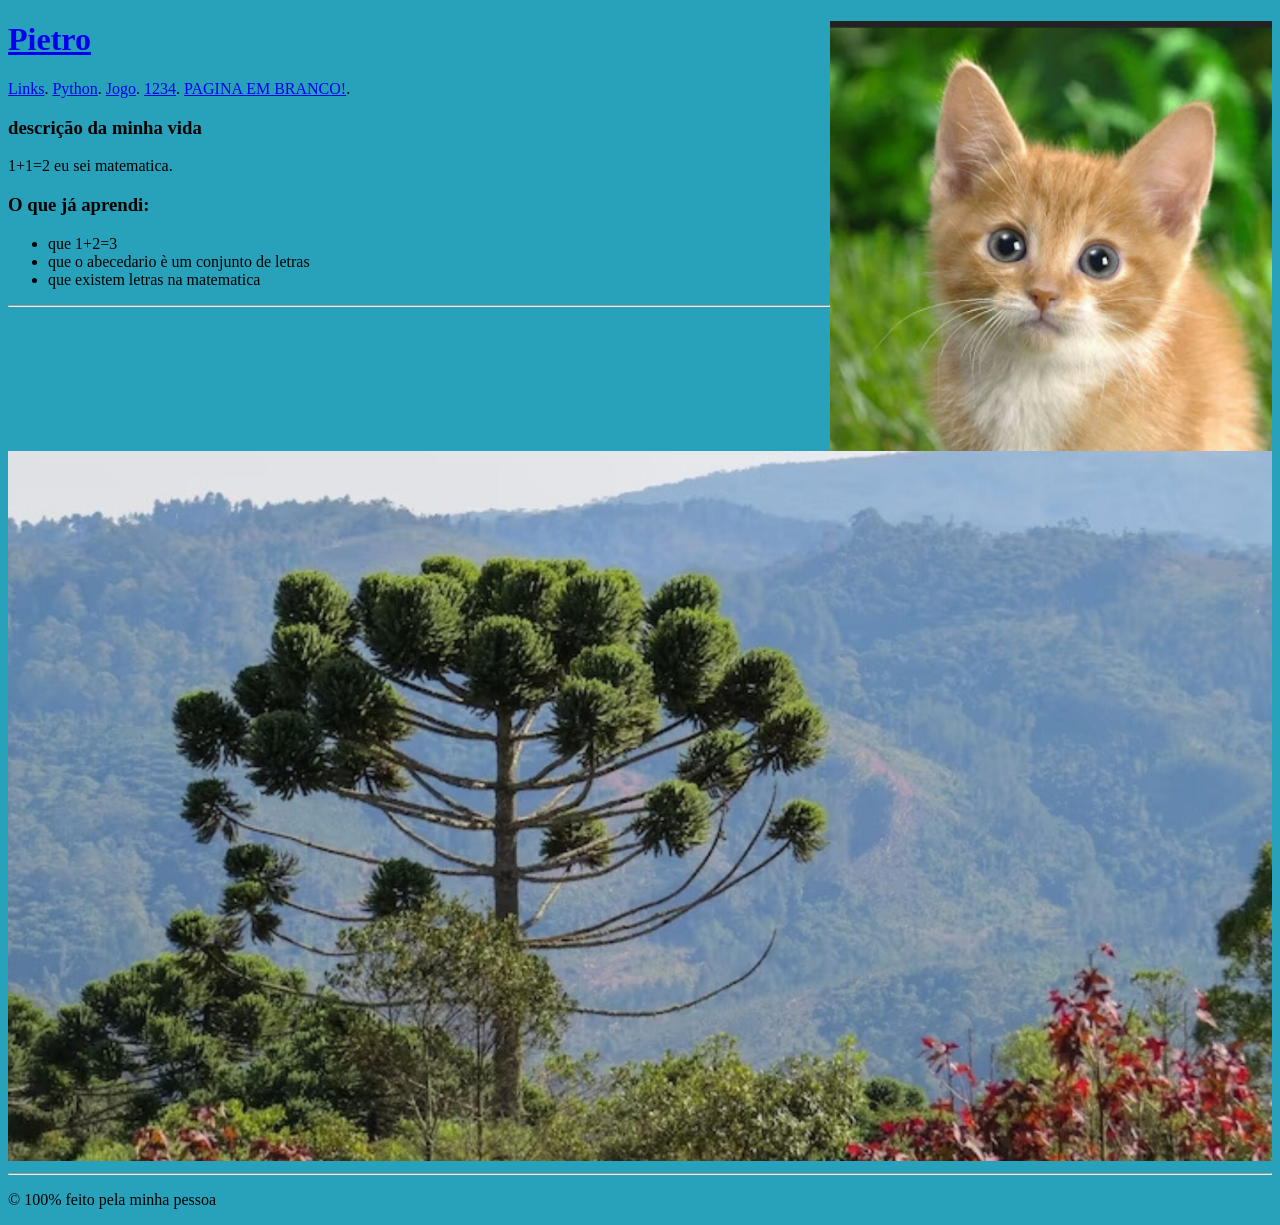
<file: index.html>
<!DOCTYPE html>
<html lang="pt-pt">
<head>
    <!-- Metadados: Configurações "atrás das câmaras" -->
    <meta charset="UTF-8">
    <meta name="viewport" content="width=device-width, initial-scale=1.0">
    <title>Pietro</title>
    <link href="style.css" rel="stylesheet" />
</head>
<body>

    <!-- Cabeçalho Principal -->
    <header>
        <img src="cat.png" />
        <h1><a href="index.html">Pietro</a></h1>
        <a href="links.html">Links</a>.
        <a href="python.html">Python</a>.
        <a href="jogo.html">Jogo</a>.
        <a href="slotmachine.html">1234</a>.
        <a href="pagina em branco .html">PAGINA EM BRANCO!</a>.
        <h3>descrição da minha vida</h3>
    </header>

     <!-- Linha horizontal para separar secções -->

    <!-- Secção de Conteúdo -->
    <main>
        <section>
            <p>1+1=2 <strong></strong>eu sei matematica<strong></strong><strong></strong>.</p>
            
            <h3>O que já aprendi:</h3>
            <ul>
                <li>que 1+2=3</li>
                <li>que o abecedario è um conjunto de letras</li>
                <li>que existem letras na matematica</li>
            </ul>
        </section>

        <section>
            
    </main>

    <hr>

    <img src="arvore.jpg" class="arvore" usemap="#workmap" />
    <map name="workmap">
        <area shape="rect" coords="34,44,270,350" alt="Computer" href="links.html">
        <area shape="rect" coords="290,172,333,250" alt="Phone" href="jogo.html">
        <area shape="circle" coords="337,300,44" alt="Cup of coffee" href="jogo2.html">
    </map>

    <hr>

    <!-- Rodapé -->
    <footer>
        <p>&copy; 100% feito pela minha pessoa</p>
    </footer>

</body>
</html>
</file>
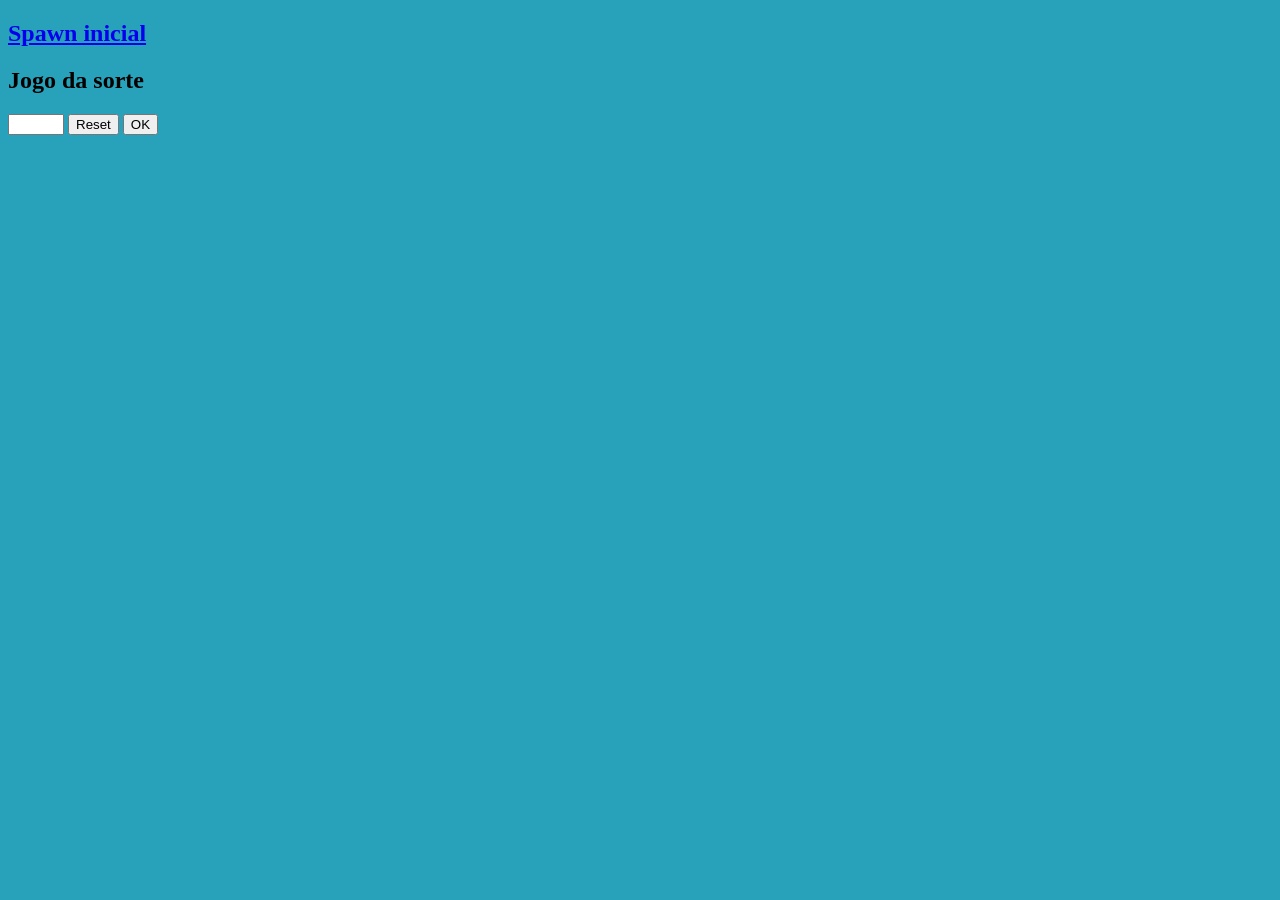
<file: jogo.html>
<!DOCTYPE html>
<html>
<head>
    <link href="style.css" rel="stylesheet" />
    <title>Jogo da sorte</title>
</head>

<body>
    <h2><a href="index.html">Spawn inicial</a></h2>
    <h2>Jogo da sorte</h2>
    <!-- Adicionei id ao input para pegar o valor -->
    <input type="number" id="adivinha" min="1" max="100" onchange="verificar()"/>
    <!-- Botão chama a função verificar -->
    <button onclick="window.location.reload()">Reset</button>
    <button onclick="verificar()">OK</button>
    <p id="resposta"></p>
    <img id="maior" src="maior.jpeg" />
    <img id="menor" src="menor.jpeg" />
    <img id="acertaste" src="acertaste.jpg" />

    <script>
        // Número aleatório entre 0 e 100
        let n_sorte = Math.round(Math.random() * 100);
        console.log("Número secreto:", n_sorte);


        function verificar(){
            // pega o valor do input e transforma em número
            let n_escolhido = Number(document.getElementById("adivinha").value);
            let resposta = document.getElementById("resposta");

            // compara número digitado com o número secreto
            if (n_sorte == n_escolhido) {
                resposta.textContent = "Parabéns acabou de desperdissar parte do seu tempo de vida . Obrigado!";
                document.getElementById("acertaste").style.display = "block";
                document.getElementById("maior").style.display = "none";
                document.getElementById("menor").style.display = "none";
            } else if (n_escolhido < n_sorte) {
                resposta.textContent = " O número é maior! 👀";
                document.getElementById("maior").style.display = "block";
                document.getElementById("acertaste").style.display = "none";
                document.getElementById("menor").style.display = "none";
            } else if (n_escolhido > n_sorte) {
                resposta.textContent = " O número é menor! 👍";
                document.getElementById("menor").style.display = "block";
                document.getElementById("acertaste").style.display = "none";
                document.getElementById("maior").style.display = "none";
                
                
            }

        }
    </script>
    <style>
        img {
            width: 5em;
            display: none;
        }
    </style>
</body>
</html>
</file>
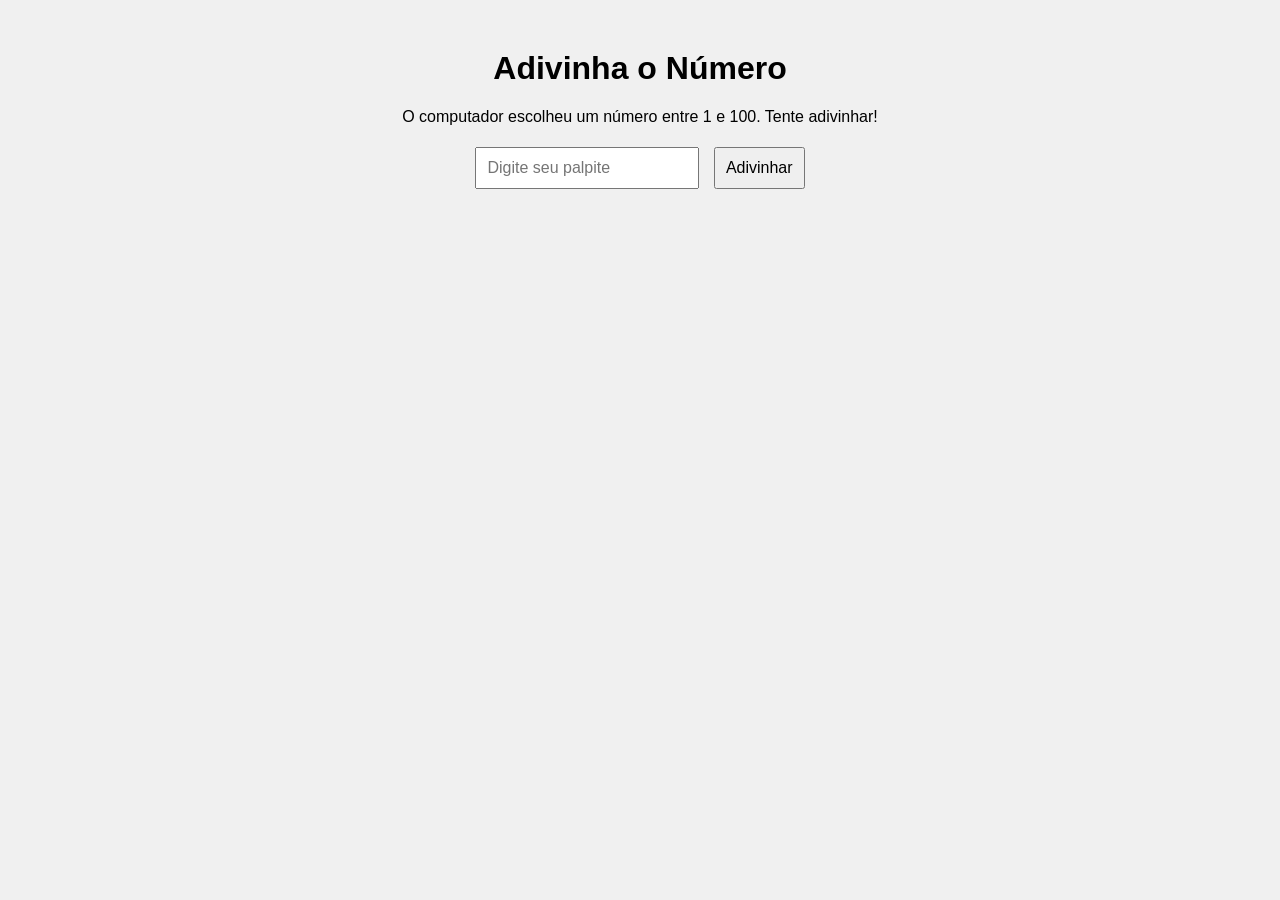
<file: jogo2.html>
<!DOCTYPE html>
<html>
<head>
  <title>Jogo Adivinha o Número</title>
  <style>
    body {
      font-family: Arial, sans-serif;
      text-align: center;
      margin-top: 50px;
      background-color: #f0f0f0;
    }
    input, button {
      padding: 10px;
      font-size: 16px;
      margin: 5px;
    }
    #feedback {
      margin-top: 20px;
      font-weight: bold;
    }
  </style>
</head>
<body>

<h1>Adivinha o Número</h1>
<p>O computador escolheu um número entre 1 e 100. Tente adivinhar!</p>

<input type="number" id="guess" placeholder="Digite seu palpite" />
<button onclick="checkGuess()">Adivinhar</button>

<p id="feedback"></p>
<p id="attempts"></p>

<script>
  // Número aleatório entre 1 e 100
  const secretNumber = Math.floor(Math.random() * 100) + 1;
  let tries = 0;

  function checkGuess() {
    const input = document.getElementById("guess");
    const feedback = document.getElementById("feedback");
    const attempts = document.getElementById("attempts");
    const guess = Number(input.value);

    tries++;

    if (!guess || guess < 1 || guess > 100) {
      feedback.textContent = "Digite um número entre 1 e 100!";
      return;
    }

    if (guess === secretNumber) {
      feedback.textContent = `🎉 Parabéns! Você acertou o número ${secretNumber} em ${tries} tentativas.`;
      attempts.textContent = "";
    } else if (guess < secretNumber) {
      feedback.textContent = "⬆️ O número é maior!";
      attempts.textContent = `Tentativas: ${tries}`;
    } else {
      feedback.textContent = "⬇️ O número é menor!";
      attempts.textContent = `Tentativas: ${tries}`;
    }

    input.value = "";
    input.focus();
  }
</script>

</body>
</html>
</file>
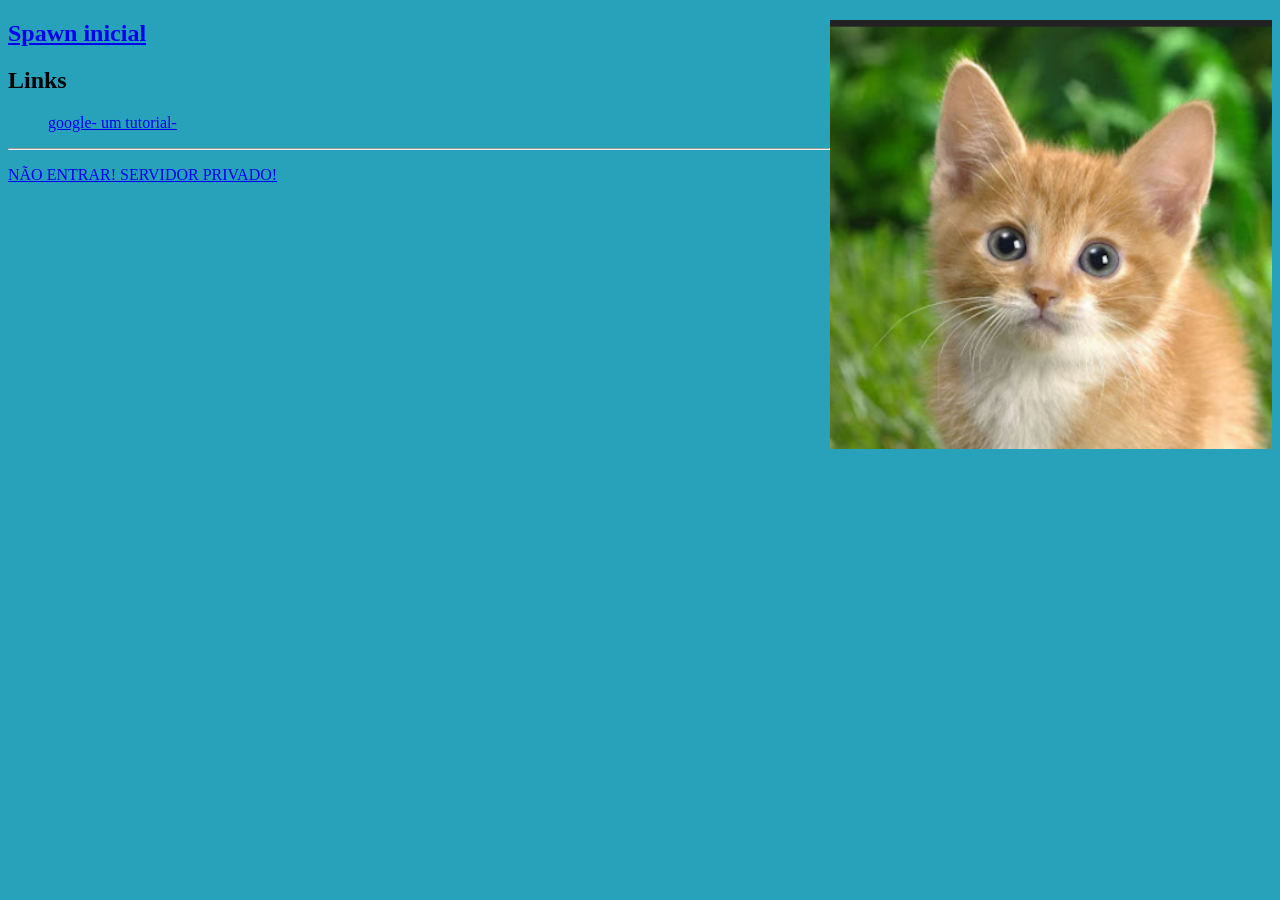
<file: links.html>
<!DOCTYPE html>
<html lang="pt-pt">
<head>
    <!-- Metadados: Configurações "atrás das câmaras" -->
    <meta charset="UTF-8">
    <meta name="viewport" content="width=device-width, initial-scale=1.0">
    <title>Pietro</title>
    <link href="style.css" rel="stylesheet" />
</head>
<body>

    <!-- Cabeçalho Principal -->
    <header>
        <img src="cat.png" />
        <h2><a href="index.html">Spawn inicial</a></h2>
    

    </header>

     <!-- Linha horizontal para separar secções -->

    <!-- Secção de Conteúdo -->
    <main>
        <section>
            <h2>Links</h2>
            
            <ul>
                <a href="https://youtu.be/dEncsuR_QjQ"link 1<li>google-</li>
                <a href="https://www.youtube.com/watch?v=bCkCWnmAD-o"link 2<li>um tutorial-</li>            
            </ul>
        </section>
            
    </main>

    <hr>

    <!-- Rodapé -->
    <footer>
    <p>NÃO ENTRAR! SERVIDOR PRIVADO!</p>
    </footer>

</body>
</html>
</file>
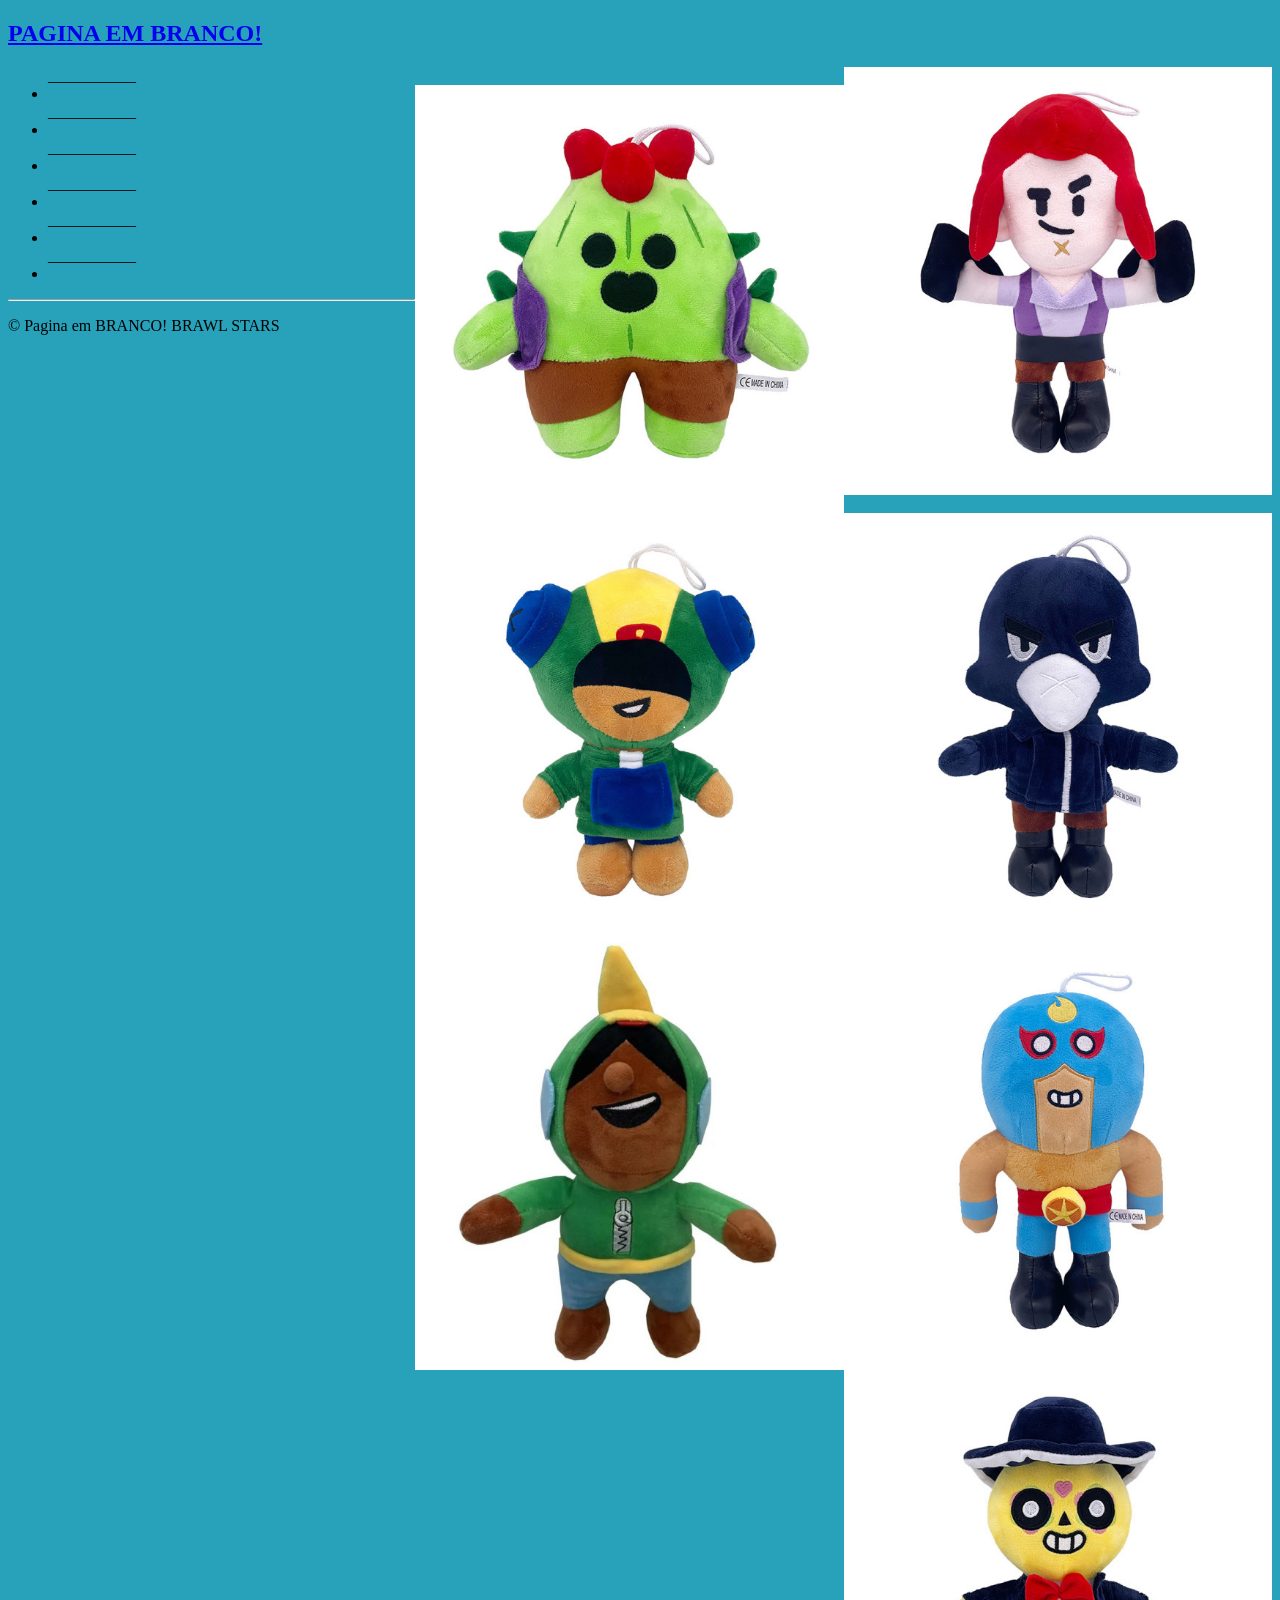
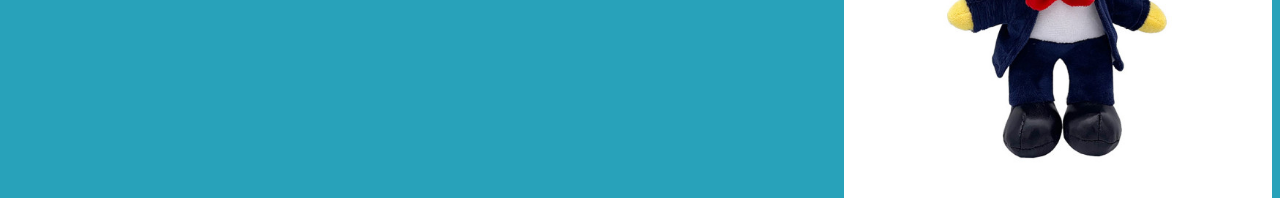
<file: pagina em branco .html>
<!DOCTYPE html>
<html lang="pt-pt">
<head>
    <!-- Metadados: Configurações "atrás das câmaras" -->
    <meta charset="UTF-8">
    <meta name="viewport" content="width=device-width, initial-scale=1.0">
    <title>ESTA È A PAGINA EM BRANCO</title>
    <link href="style.css" rel="stylesheet" />
</head>
<h2><a href="index.html">PAGINA EM BRANCO!</a></h2>
    
<body>

    <!-- Cabeçalho Principal -->
    <header>
 <section>
    <style>
  .espaco-imagem {
    margin: 10px; /* espaço em todos os lados */
    width: 150px;       /* Largura das imagens */
  }
  }
</style>
    <ul>
        <td style="width:15px;"></td> <!-- Espaço entre imagens -->
      <img src="jogo 2/t-plush-brawl-coltredhair28cm-1.png" /></li> ___________</td>
        <td><li><img src="jogo 2/t-plush-brawl-cactus20cm-1.png" /></li> ___________</td>
        <td><li><img src="jogo 2/t-plush-brawl-crownavy22cm-1.png" /></li> ___________</td>
        <td><li><img src="jogo 2/t-plush-brawl-leongreenblue21cm-1.png" /></li> ___________</td>
        <td><li><img src="jogo 2/t-plush-brawl-primobluemask25cm-1.png" /></li>___________</td>
        <td><li><img src="jogo 2/image_t-plush-brawl-leon20cm.png" /></li> ___________</td>
        <td><li><img src="jogo 2/t-plush-brawl-pocoyellowface24cm-1.png" /></li></td>
    </ul>
</section>



        <section>
            
    </main>

    <hr>

    <!-- Rodapé -->
    <footer>
        <p>&copy; Pagina em BRANCO! BRAWL STARS

        </p>
        
    </footer>

</body>
</html>
</file>
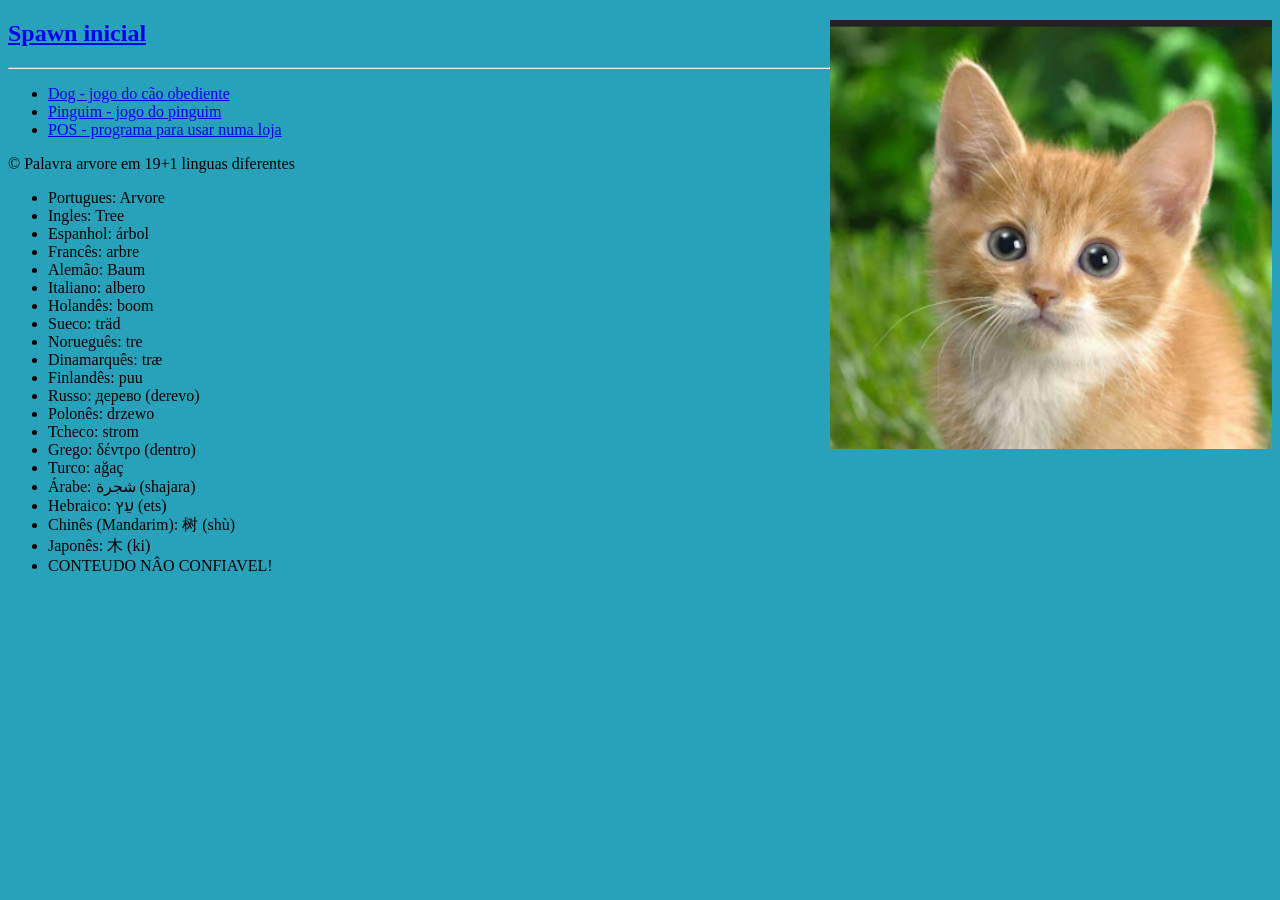
<file: python.html>
<!DOCTYPE html>
<html lang="pt-pt">
<head>
    <!-- Metadados: Configurações "atrás das câmaras" -->
    <meta charset="UTF-8">
    <meta name="viewport" content="width=device-width, initial-scale=1.0">
    <title>Pietro</title>
    <link href="style.css" rel="stylesheet" />
</head>
<body>

    <!-- Cabeçalho Principal -->
    <header>
        <img src="cat.png" />
        <h2><a href="index.html">Spawn inicial </a></h2>


    </header>

     <!-- Linha horizontal para separar secções -->

    <!-- Secção de Conteúdo -->
    <main>
        <section>
           
            

        </section>
            
    </main>

    <hr>

    <ul>
        <li><a href="python/Dog.zip">Dog - jogo do cão obediente</a></li>
        <li><a href="python/pinguim.zip">Pinguim - jogo do pinguim</a></li>
        <li><a href="python/POS.py">POS - programa para usar numa loja</a></li>
    </ul>
    

    <!-- Rodapé -->
    <footer>
        <p>&copy; Palavra arvore em 19+1 linguas diferentes</p>
    </footer>
       </section>
     <ul>
        <li>Portugues: Arvore</li>
        <li>Ingles: Tree</li>
        <li>Espanhol: árbol </li>
        <li>Francês: arbre</li>
        <li>Alemão: Baum</li>
        <li>Italiano: albero</li>
        <li>Holandês: boom</li>
        <li>Sueco: träd</li>
        <li>Norueguês: tre</li>
        <li>Dinamarquês: træ</li>
        <li>Finlandês: puu</li>
        <li>Russo: дерево (derevo)</li>
        <li>Polonês: drzewo</li>
        <li>Tcheco: strom</li>
        <li>Grego: δέντρο (dentro)</li>
        <li>Turco: ağaç</li>
        <li>Árabe: شجرة (shajara)</li>
        <li>Hebraico: עֵץ (ets)</li>
        <li>Chinês (Mandarim): 树 (shù)</li>
        <li>Japonês: 木 (ki)</li>
        <li>CONTEUDO NÂO CONFIAVEL!</li>
    </ul>
        </section>
    </footer>
</body>
</html>
</file>
<file: style.css>
body{
    background-color:rgb(40, 162, 186);
}

header img {
    float: right;
    width: 35%;
}

img.arvore {
    width: 100%;
}
</file>
